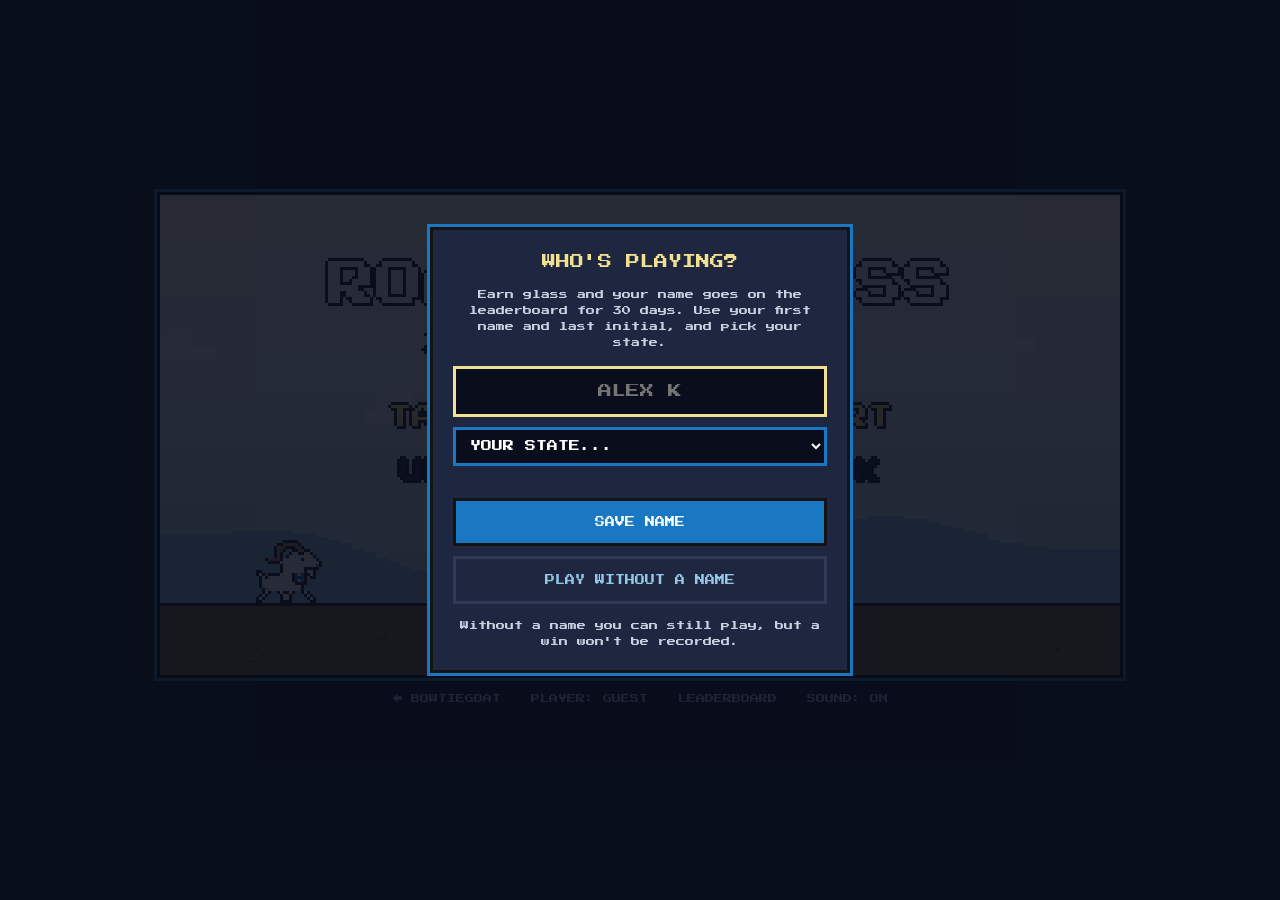
<file: glass/index.html>
<!DOCTYPE html>
<html lang="en">
<head>
  <meta charset="UTF-8" />
  <meta name="viewport" content="width=device-width, initial-scale=1.0, maximum-scale=1.0, user-scalable=no" />
  <meta name="robots" content="noindex" />
  <title>Road to Glass | BowtieGOAT</title>
  <link rel="icon" type="image/png" href="../images/logo.png" />
  <link rel="preconnect" href="https://fonts.googleapis.com" />
  <link rel="preconnect" href="https://fonts.gstatic.com" crossorigin />
  <link href="https://fonts.googleapis.com/css2?family=Press+Start+2P&display=swap" rel="stylesheet" />
  <style>
    html, body { margin: 0; height: 100%; background: #0a0e1c; color: #f8eeb8; overflow: hidden; }
    body {
      font-family: 'Press Start 2P', monospace;
      display: flex; flex-direction: column; align-items: center; justify-content: center; gap: 10px;
      -webkit-user-select: none; user-select: none; -webkit-touch-callout: none;
    }

    /* Thumb controls, shown only on touch screens */
    .pad { display: none; gap: 12px; box-sizing: border-box; padding: 0 4px; }
    body.touch .pad { display: flex; }
    .pad button {
      flex: 1; height: 76px; font: inherit; font-size: 13px; color: #ffffff; cursor: pointer;
      background: #1a78c2; border: 3px solid #141414; box-shadow: 0 5px 0 #124563;
      touch-action: none; -webkit-tap-highlight-color: transparent;
      -webkit-user-select: none; user-select: none; -webkit-touch-callout: none;
    }
    .pad #duckBtn { background: #833f54; box-shadow: 0 5px 0 #642f40; }
    .pad button.down { transform: translateY(4px); box-shadow: 0 1px 0 #124563; filter: brightness(1.15); }
    .pad #duckBtn.down { box-shadow: 0 1px 0 #642f40; }
    canvas {
      display: block; image-rendering: pixelated; image-rendering: crisp-edges;
      touch-action: none; border: 3px solid #000; box-shadow: 0 0 0 3px #1f72a3;
    }
    .bar { display: flex; gap: 18px; font-size: 9px; align-items: center; }
    .bar a, .bar button {
      color: #93c7e6; background: none; border: 0; font: inherit; cursor: pointer;
      text-decoration: none; padding: 6px;
    }
    .bar a:hover, .bar button:hover { color: #f8eeb8; }
    .bar { flex-wrap: wrap; justify-content: center; }

    .overlay {
      position: fixed; inset: 0; background: rgba(10, 14, 28, 0.88);
      display: none; align-items: center; justify-content: center; padding: 16px; z-index: 10;
    }
    .overlay.open { display: flex; }
    .box {
      background: #1f2740; border: 3px solid #141414; box-shadow: 0 0 0 3px #1a78c2;
      padding: 20px; width: 100%; max-width: 420px; text-align: center; line-height: 1.8;
      max-height: calc(100vh - 32px); overflow-y: auto; box-sizing: border-box;
    }
    .box h2 { font-size: 14px; color: #f0e090; margin: 0 0 12px; font-weight: normal; }
    .box p { font-size: 9px; color: #c7d1e0; margin: 0 0 14px; }
    .box input {
      font: inherit; font-size: 14px; width: 100%; box-sizing: border-box; padding: 10px;
      background: #0a0e1c; color: #ffffff; border: 3px solid #1a78c2; text-transform: uppercase;
      text-align: center; outline: none;
    }
    .box input:focus, .box select:focus { border-color: #f0e090; }
    .box select {
      font: inherit; font-size: 11px; width: 100%; box-sizing: border-box; padding: 10px; margin-top: 10px;
      background: #0a0e1c; color: #ffffff; border: 3px solid #1a78c2; outline: none; cursor: pointer;
    }
    .tabs { display: flex; gap: 8px; margin: 0 0 10px; }
    .tab {
      flex: 1; font: inherit; font-size: 9px; padding: 9px 4px; cursor: pointer;
      background: transparent; color: #93c7e6; border: 3px solid #2f3b56;
    }
    .tab[aria-selected="true"] { background: #1a78c2; color: #ffffff; border-color: #141414; }
    .err { color: #c86a7a !important; min-height: 1.8em; margin: 8px 0 !important; }
    .btns { display: flex; flex-direction: column; gap: 10px; margin-top: 6px; }
    .btn {
      font: inherit; font-size: 10px; padding: 12px; cursor: pointer; border: 3px solid #141414;
      background: #1a78c2; color: #ffffff;
    }
    .btn:hover { background: #2f8cc2; }
    .btn.ghost { background: transparent; color: #93c7e6; border-color: #2f3b56; }
    .board { width: 100%; border-collapse: collapse; font-size: 8px; margin: 6px 0 14px; }
    .board th { color: #93c7e6; font-weight: normal; padding: 6px 4px; border-bottom: 2px solid #2f3b56; }
    .board td { padding: 7px 4px; color: #ffffff; }
    .board tr:nth-child(odd) td { background: rgba(255, 255, 255, 0.03); }
    .board td:first-child { color: #f0e090; }
    .board .num { text-align: right; }
    .board .name { text-align: left; }
  </style>
</head>
<body>
  <canvas id="game" aria-label="Road to Glass, an 8-bit game"></canvas>
  <div class="pad" id="pad">
    <button type="button" id="duckBtn" aria-label="Duck (hold)">&#9660; DUCK</button>
    <button type="button" id="jumpBtn" aria-label="Jump">&#9650; JUMP</button>
  </div>
  <div class="bar">
    <a href="../">&larr; BOWTIEGOAT</a>
    <button id="player" type="button">PLAYER: GUEST</button>
    <button id="boardBtn" type="button">LEADERBOARD</button>
    <button id="mute" type="button">SOUND: ON</button>
  </div>

  <div class="overlay" id="nameOverlay" role="dialog" aria-modal="true" aria-labelledby="nameTitle">
    <form class="box" id="nameForm" autocomplete="off">
      <h2 id="nameTitle">WHO'S PLAYING?</h2>
      <p>Earn glass and your name goes on the leaderboard for 30 days. Use your first name and last initial, and pick your state.</p>
      <input id="nameInput" maxlength="12" placeholder="ALEX K" aria-label="Your name" />
      <select id="stateInput" aria-label="Your state"><option value="">YOUR STATE...</option></select>
      <p class="err" id="nameErr"></p>
      <div class="btns">
        <button class="btn" type="submit">SAVE NAME</button>
        <button class="btn ghost" type="button" id="skipName">PLAY WITHOUT A NAME</button>
      </div>
      <p style="margin:14px 0 0">Without a name you can still play, but a win won't be recorded.</p>
    </form>
  </div>

  <div class="overlay" id="boardOverlay" role="dialog" aria-modal="true" aria-labelledby="boardTitle">
    <div class="box">
      <h2 id="boardTitle">HALL OF GLASS</h2>
      <div class="tabs" role="tablist">
        <button class="tab" type="button" role="tab" id="tabPlayers" aria-selected="true">PLAYERS</button>
        <button class="tab" type="button" role="tab" id="tabStates" aria-selected="false">STATES</button>
      </div>
      <p id="boardNote"></p>
      <div id="boardBody"></div>
      <div class="btns"><button class="btn" type="button" id="closeBoard">CLOSE</button></div>
    </div>
  </div>

<script>
(() => {
  // ---------- Setup ----------
  const W = 320, H = 160, GROUND = 136, GX = 30;
  const G = 0.3, JUMP = -5;
  const cv = document.getElementById('game');
  const ctx = cv.getContext('2d');
  cv.width = W; cv.height = H;


  // Paste the Google Apps Script web app URL here to turn on the shared leaderboard.
  // While it's empty, the leaderboard is a local test copy that only this browser sees.
  const LEADERBOARD_URL = 'https://script.google.com/macros/s/AKfycbyIQC6gS29MH9bdSCi3untBY0huXfNtJlDaXgKm07L5VfRksVNCwZ6O8JQkAyddSEcosw/exec';
  const BOARD_DAYS = 30;

  // Pass-rate targets: Districts ~70% of players, States ~1 in 7 of those (10% overall),
  // ICDC ~6% of those (0.6% overall). A crash anywhere sends you back to Districts.
  // Gaps between obstacles are in frames (60 per second), so they stay fair as speed rises.
  const LEVELS = [
    { name: 'DISTRICTS', target: 10, speed: [2.6, 3.2], gapF: [70, 110], types: ['bale', 'bale', 'bale', 'bowMid'],
      sky: ['#fdfaf0', '#c7e2f2'], ground: '#7d5c33', line: '#5f4526', hills: '#93c7e6',
      tagline: "70% ADVANCE. DON'T BE THE 30%.", next: 'STATES' },
    { name: 'STATES', target: 18, speed: [3.4, 4.2], gapF: [50, 90], types: ['bale', 'bale', 'stack', 'fence', 'bowLow', 'bowMid', 'bowStack'],
      sky: ['#f8c88a', '#c06682'], ground: '#642f40', line: '#3f1d29', hills: '#833f54',
      tagline: 'ONLY 1 IN 7 MAKES IT THROUGH.', next: 'ICDC' },
    { name: 'ICDC', target: 25, speed: [4.4, 5.4], gapF: [42, 76], types: ['bale', 'stack', 'fence', 'double', 'bowLow', 'bowMid', 'bowStack', 'bowStack', 'bowHigh'],
      sky: ['#0a0e1c', '#2f3b56'], ground: '#1f2740', line: '#5a6a8c', hills: '#141a2e',
      tagline: '0.6% GET GLASS. GOOD LUCK.', next: null },
  ];

  // ---------- Storage (per-browser convenience only) ----------
  const store = {
    get(k, d) { try { const v = localStorage.getItem('rtg_' + k); return v === null ? d : JSON.parse(v); } catch (e) { return d; } },
    set(k, v) { try { localStorage.setItem('rtg_' + k, JSON.stringify(v)); } catch (e) {} },
  };
  let runs = store.get('runs', 0);
  let glassCount = store.get('glass', 0);
  let muted = store.get('muted', false);
  let playerName = store.get('name', '');
  let playerState = store.get('state', '');
  let runsSinceGlass = store.get('runsSinceGlass', 0);
  let runStartT = 0, winRuns = 0, saveStatus = [];

  // ---------- Sprites ----------
  const GOAT_TOP = [
    '...........KKKKK........',
    '.........KKHHHHHK.......',
    '........KHHhKKKHHK......',
    '........KHhK..KKHHKK....',
    '........KHK..KWWKKWWK...',
    '........KHK.KWWWWWWWWK..',
    '.....KPPPPKWWWWWWEWWWWK.',
    '......KKKKWWWWWWWWWWWWWK',
    '..........KWWWWWWWWWWWPK',
    '..........KWWWWWWWKKKKK.',
    '..KK......KWWWWWWWKWWK..',
    '..KWK.KKKKWWWWKBWBKKWK..',
    '...KWKWWWWWWWWKBbBK.KK..',
    '...KWWWWWWWWWWKBWBK.....',
    '...KWWWWWWWWWWWKKKK.....',
    '...KGWWWWWWWWWWWWK......',
    '....KGGWWWWWWWWWGK......',
  ];
  const LEGS_A = [
    '....KWK.KWK..KWK.KWK....',
    '....KWK.KWK..KWK.KWK....',
    '....KWK.KWK..KWK.KWK....',
    '....KKK.KKK..KKK.KKK....',
  ];
  const LEGS_B = [
    '....KWK..KWKKWK..KWK....',
    '...KWK....KWWK....KWK...',
    '..KWK.....KWWK.....KWK..',
    '..KK......KKKK......KK..',
  ];
  // Crouched goat: head down and forward, bowtie still showing.
  const DUCK_TOP = [
    '..............KKKK........',
    '.............KHHHHK.......',
    '............KHhKKHHKK.....',
    '....KK.....KHK.KWWWWWK....',
    '...KWWK..KPPKKWWWWEWWWK...',
    '...KWWWKKKKKWWWWWWWWWWWWK.',
    '...KWWWWWWWWWWWWWWWWWWWPK.',
    '...KWWWWWWWWWKBWBKWWKKKK..',
    '...KGWWWWWWWWKBbBKWWK.....',
    '....KGGWWWWWWKBWBKKK......',
    '....KKWKKWKKWKKKKK........',
  ];
  const DUCK_LEGS_A = ['....KWK.KWK.KWK.KWK.......', '....KKK.KKK.KKK.KKK.......'];
  const DUCK_LEGS_B = ['...KWK...KWKKWK...KWK.....', '...KK....KKKKK.....KK.....'];
  const LEGS_JUMP = [
    '....KWWK.....KWWK.......',
    '.....KKK......KKK.......',
    '........................',
    '........................',
  ];
  const BALE = [
    'KKKKKKKKKKKKKK',
    'KYYyYYYYyYYYYK',
    'KYyYYYyYYYyYYK',
    'KKKKKKKKKKKKKK',
    'KYYYyYYYYyYYYK',
    'KyYYYYyYYYYyYK',
    'KYYyYYYYyYYYYK',
    'KKKKKKKKKKKKKK',
    'KYYYYyYYYYyYYK',
    'KYyYYYYyYYYYyK',
    'KYYYyYYYYYyYYK',
    'KKKKKKKKKKKKKK',
  ];
  const FENCE = [
    '.KKK..........KKK.........',
    'KDdDK........KDdDK........',
    'KDdDKKKKKKKKKKDdDKKKKKKKKK',
    'KDdDdddddddddKDdDdddddddddK',
    'KDdDKKKKKKKKKKDdDKKKKKKKKK',
    'KDdDK........KDdDK........',
    'KDdDK........KDdDK........',
    'KDdDKKKKKKKKKKDdDKKKKKKKKK',
    'KDdDdddddddddKDdDdddddddddK',
    'KDdDKKKKKKKKKKDdDKKKKKKKKK',
    'KDdDK........KDdDK........',
    'KDdDK........KDdDK........',
    'KDdDK........KDdDK........',
    'KKKKK........KKKKK........',
  ];
  const BOW_UP = [
    'KK..........KK',
    'KRKK......KKRK',
    'KRRRKK..KKRRRK',
    'KRRRRRKKRRRRRK',
    'KRRRRKrrKRRRRK',
    'KRRRRKrrKRRRRK',
    '.KKKKKKKKKKKK.',
  ];
  const BOW_DOWN = [
    '..............',
    '.KKKKKKKKKKKK.',
    'KRRRRKrrKRRRRK',
    'KRRRRKrrKRRRRK',
    'KRRRRRKKRRRRRK',
    'KRRRKK..KKRRRK',
    'KKKK......KKKK',
  ];
  const PAL = {
    K: '#141414', W: '#ffffff', G: '#d6d6d6', H: '#b5896a', h: '#8a6448', P: '#c86a7a',
    B: '#1a78c2', b: '#0f4f86', E: '#141414',
    Y: '#f0d27a', y: '#c9a24e', D: '#9c7440', d: '#cda366',
    R: '#c06682', r: '#833f54',
    C: '#cdeffa', c: '#86cde3', w: '#ffffff',
  };

  function mkSprite(rows, pal = PAL) {
    const w = Math.max(...rows.map(r => r.length)), h = rows.length;
    const c = document.createElement('canvas'); c.width = w; c.height = h;
    const g = c.getContext('2d');
    rows.forEach((r, y) => [...r].forEach((ch, x) => {
      if (pal[ch]) { g.fillStyle = pal[ch]; g.fillRect(x, y, 1, 1); }
    }));
    return c;
  }
  const goatA = mkSprite([...GOAT_TOP, ...LEGS_A]);
  const goatB = mkSprite([...GOAT_TOP, ...LEGS_B]);
  const goatJump = mkSprite([...GOAT_TOP, ...LEGS_JUMP]);
  const duckA = mkSprite([...DUCK_TOP, ...DUCK_LEGS_A]);
  const duckB = mkSprite([...DUCK_TOP, ...DUCK_LEGS_B]);
  const DUCK_H = DUCK_TOP.length + 2;
  const GOAT_H = GOAT_TOP.length + 4;
  const bale = mkSprite(BALE);
  const fence = mkSprite(FENCE);
  const bowUp = mkSprite(BOW_UP);
  const bowDown = mkSprite(BOW_DOWN);

  const drawBow = (x, y, phase = 0) => ctx.drawImage(Math.floor((t + phase) / 10) % 2 ? bowUp : bowDown, x, y);

  // Obstacle shapes. y is the top edge; hit boxes are a little smaller than the art.
  const OBSTACLES = {
    bale:    { w: 14, h: 12, draw: (x, y) => ctx.drawImage(bale, x, y) },
    stack:   { w: 14, h: 23, draw: (x, y) => { ctx.drawImage(bale, x, y); ctx.drawImage(bale, x, y + 11); } },
    double:  { w: 27, h: 12, draw: (x, y) => { ctx.drawImage(bale, x, y); ctx.drawImage(bale, x + 13, y); } },
    fence:   { w: 27, h: 14, draw: (x, y) => ctx.drawImage(fence, x, y) },
    // bowLow: jump only. bowMid: duck under or jump. bowStack: duck only. bowHigh: run under (jumping into it is the trap).
    bowLow:   { w: 14, h: 7, fly: GROUND - 12, draw: (x, y) => drawBow(x, y) },
    bowMid:   { w: 14, h: 7, fly: GROUND - 21, draw: (x, y) => drawBow(x, y) },
    bowStack: { w: 14, h: 26, fly: GROUND - 40, draw: (x, y) => { drawBow(x, y); drawBow(x, y + 9, 5); drawBow(x, y + 18, 10); } },
    bowHigh:  { w: 14, h: 7, fly: GROUND - 36, draw: (x, y) => drawBow(x, y) },
  };

  // ---------- Background scenery ----------
  const rand = (a, b) => a + Math.random() * (b - a);
  const clouds = Array.from({ length: 7 }, (_, i) => ({ x: i * 55 + rand(0, 30), y: rand(10, 70) | 0 }));
  const stars = Array.from({ length: 60 }, () => ({ x: rand(0, W) | 0, y: rand(0, 100) | 0, p: rand(0, 6.28) }));
  const pebbles = Array.from({ length: 40 }, () => ({ x: rand(0, 640) | 0, y: rand(3, 20) | 0, w: rand(1, 4) | 0 }));
  const buildings = [];
  for (let x = 0; x < 640;) {
    const w = (rand(16, 34) | 0), h = (rand(24, 80) | 0);
    const lit = [];
    for (let wy = 6; wy < h - 4; wy += 7) for (let wx = 3; wx < w - 3; wx += 5) if (Math.random() < 0.35) lit.push([wx, wy]);
    buildings.push({ x, w, h, lit });
    x += w + (rand(0, 4) | 0);
  }

  // ---------- Audio ----------
  let ac = null;
  function audioInit() {
    if (!ac) { try { ac = new (window.AudioContext || window.webkitAudioContext)(); } catch (e) {} }
    if (ac && ac.state === 'suspended') ac.resume();
  }
  function tone(f1, f2, dur, type = 'square', vol = 0.06, delay = 0) {
    if (!ac || muted) return;
    const o = ac.createOscillator(), g = ac.createGain(), t0 = ac.currentTime + delay;
    o.type = type;
    o.frequency.setValueAtTime(f1, t0);
    o.frequency.exponentialRampToValueAtTime(f2, t0 + dur);
    g.gain.setValueAtTime(vol, t0);
    g.gain.exponentialRampToValueAtTime(0.001, t0 + dur);
    o.connect(g).connect(ac.destination);
    o.start(t0); o.stop(t0 + dur + 0.02);
  }
  const sfx = {
    jump: () => tone(260, 620, 0.1, 'square', 0.04),
    point: () => tone(990, 990, 0.04, 'square', 0.03),
    hit: () => tone(420, 50, 0.35, 'sawtooth', 0.1),
    level: () => [523, 659, 784, 1047].forEach((f, i) => tone(f, f, 0.12, 'square', 0.06, i * 0.1)),
    win: () => [523, 659, 784, 1047, 784, 1047, 1319, 1568].forEach((f, i) => tone(f, f, 0.16, 'square', 0.06, i * 0.12)),
  };

  // ---------- Game state ----------
  let state = 'title', lvl = 0, obs = [], passed = 0, spawned = 0, nextSpawn = 0;
  let goat = { y: GROUND - GOAT_H, v: 0 }, jumpBuffer = 0, duckHeld = false;
  let t = 0, stateT = 0, scrollX = 0, speed = 0, flash = 0, shake = 0, paused = false;
  let confetti = [];

  const L = () => LEVELS[lvl];
  const onGround = () => goat.y >= GROUND - GOAT_H;
  const ducking = () => duckHeld && onGround() && (state === 'play' || state === 'cleared');
  function setState(s) { state = s; stateT = 0; }

  function resetLevel() {
    obs = []; passed = 0; spawned = 0; nextSpawn = 50;
    goat.y = GROUND - GOAT_H; goat.v = 0; jumpBuffer = 0;
    speed = L().speed[0];
  }
  function startRun() {
    runs++; store.set('runs', runs);
    runsSinceGlass++; store.set('runsSinceGlass', runsSinceGlass);
    runStartT = t;
    lvl = 0; resetLevel(); setState('ready');
  }

  function jump() {
    if (onGround()) { goat.v = JUMP; sfx.jump(); jumpBuffer = 0; }
    else jumpBuffer = 8; // pressed just before landing: jump as soon as we touch down
  }

  function spawnObstacle() {
    const lv = L();
    // Never open a level with a fake-out bowtie; ease players in with a plain bale.
    const type = spawned === 0 ? 'bale' : lv.types[(Math.random() * lv.types.length) | 0];
    const o = OBSTACLES[type];
    obs.push({ type, x: W + 4, y: o.fly !== undefined ? o.fly : GROUND - o.h, scored: false });
    spawned++;
    nextSpawn = rand(lv.gapF[0], lv.gapF[1]) | 0;
  }

  function hitTest() {
    const duck = ducking();
    const x0 = GX + 6, x1 = GX + (duck ? 23 : 19), y0 = duck ? GROUND - 11 : goat.y + 5, y1 = goat.y + GOAT_H - 1;
    for (const o of obs) {
      const s = OBSTACLES[o.type];
      if (x1 > o.x + 2 && x0 < o.x + s.w - 2 && y1 > o.y + 2 && y0 < o.y + s.h - 1) return true;
    }
    return false;
  }

  function die() {
    sfx.hit(); flash = 10; shake = 10;
    setState('dying');
  }

  function levelCleared() {
    if (lvl === LEVELS.length - 1) {
      glassCount++; store.set('glass', glassCount);
      winRuns = Math.max(1, runsSinceGlass);
      runsSinceGlass = 0; store.set('runsSinceGlass', 0);
      recordWin(Math.round((t - runStartT) / 60));
      sfx.win(); flash = 14; obs = [];
      const colors = ['#f0e090', '#1a78c2', '#5aa8d6', '#c06682', '#ffffff', '#cda366', '#cdeffa'];
      confetti = Array.from({ length: 180 }, (_, i) => {
        const c = colors[(Math.random() * colors.length) | 0];
        return {
          x: rand(0, W), y: i < 60 ? rand(-10, H * 0.6) : rand(-H * 1.3, -4), v: rand(0.6, 1.4),
          sway: rand(0.4, 1.2), ph: rand(0, 6.28), spin: rand(0.08, 0.2),
          c, back: mix(c, '#0a0e1c', 0.4), front: Math.random() < 0.3,
        };
      });
      setState('win');
    } else {
      sfx.level(); setState('cleared');
    }
  }

  // ---------- Update ----------
  function physics() {
    goat.v += G;
    if (duckHeld && !onGround()) goat.v += 0.5; // holding duck in the air drops you faster
    goat.y += goat.v;
    if (goat.y >= GROUND - GOAT_H) {
      goat.y = GROUND - GOAT_H; goat.v = 0;
      if (jumpBuffer > 0) jump();
    }
    if (jumpBuffer > 0) jumpBuffer--;
  }

  function step() {
    t++; stateT++;
    if (flash > 0) flash--;
    if (shake > 0) shake--;
    const lv = L();

    if (state === 'title') { scrollX += 2; return; }
    if (state === 'ready') return;
    if (state === 'win') {
      confetti.forEach(c => { c.y += c.v; c.x += Math.sin(t * 0.05 + c.ph) * c.sway * 0.5; if (c.y > H) { c.y = -6; c.x = rand(0, W); } });
      return;
    }
    if (state === 'dying') { if (stateT > 30) setState('over'); return; }
    if (state === 'over') return;

    scrollX += speed;
    physics();
    obs.forEach(o => o.x -= speed);
    obs = obs.filter(o => o.x > -40);
    if (state === 'cleared') return;

    // play
    speed = lv.speed[0] + (lv.speed[1] - lv.speed[0]) * (passed / lv.target);
    if (spawned < lv.target && --nextSpawn <= 0) spawnObstacle();
    for (const o of obs) {
      if (!o.scored && o.x + OBSTACLES[o.type].w < GX + 6) { o.scored = true; passed++; sfx.point(); }
    }
    if (hitTest()) { die(); return; }
    if (passed >= lv.target) levelCleared();
  }

  // ---------- Drawing ----------
  function mix(a, b, k) {
    const pa = parseInt(a.slice(1), 16), pb = parseInt(b.slice(1), 16);
    const ch = s => Math.round(((pa >> s) & 255) * (1 - k) + ((pb >> s) & 255) * k);
    return `rgb(${ch(16)},${ch(8)},${ch(0)})`;
  }
  function txt(s, x, y, size = 8, color = '#ffffff', align = 'center') {
    ctx.font = `${size}px "Press Start 2P"`;
    ctx.textAlign = align; ctx.textBaseline = 'top';
    ctx.fillStyle = '#141414';
    for (const [dx, dy] of [[-1, 0], [1, 0], [0, -1], [0, 1], [1, 1]]) ctx.fillText(s, x + dx, y + dy);
    ctx.fillStyle = color; ctx.fillText(s, x, y);
  }
  function panel(x, y, w, h) {
    ctx.fillStyle = '#141414'; ctx.fillRect(x - 2, y - 2, w + 4, h + 4);
    ctx.fillStyle = '#1f2740'; ctx.fillRect(x, y, w, h);
    ctx.fillStyle = '#1a78c2'; ctx.fillRect(x, y, w, 2); ctx.fillRect(x, y + h - 2, w, 2);
  }
  const blink = () => Math.floor(t / 30) % 2 === 0;
  const wrap = (v, m) => ((v % m) + m) % m;

  function drawBackground(lv, themed) {
    const bands = 8, bh = Math.ceil(GROUND / bands);
    for (let i = 0; i < bands; i++) {
      ctx.fillStyle = mix(lv.sky[0], lv.sky[1], i / (bands - 1));
      ctx.fillRect(0, i * bh, W, bh);
    }
    if (themed === 2) {
      for (const s of stars) {
        if (Math.sin(t / 20 + s.p) > -0.3) { ctx.fillStyle = '#f8eeb8'; ctx.fillRect(s.x, s.y, 1, 1); }
      }
      const off = wrap(scrollX * 0.3, 640);
      for (const b of buildings) {
        for (const shift of [0, 640]) {
          const bx = Math.round(b.x - off + shift);
          if (bx > W || bx + b.w < 0) continue;
          ctx.fillStyle = '#141a2e'; ctx.fillRect(bx, GROUND - b.h, b.w, b.h);
          ctx.fillStyle = '#f0e090';
          for (const [wx, wy] of b.lit) ctx.fillRect(bx + wx, GROUND - b.h + wy, 2, 3);
        }
      }
      return;
    }
    if (themed === 1) {
      ctx.fillStyle = '#f0e090';
      for (let r = 0; r < 20; r += 2) {
        const w = Math.round(Math.sqrt(20 * 20 - r * r)) * 2;
        ctx.fillRect(230 - w / 2, 100 - r, w, 2);
      }
    }
    ctx.fillStyle = themed === 1 ? '#f6d7c3' : '#ffffff';
    for (const c of clouds) {
      const x = Math.round(wrap(c.x - scrollX * 0.15, W + 60) - 40);
      ctx.fillRect(x + 4, c.y, 12, 4);
      ctx.fillRect(x, c.y + 4, 24, 4);
      ctx.fillRect(x + 8, c.y - 3, 8, 3);
    }
    ctx.fillStyle = lv.hills;
    for (let x = 0; x < W; x += 4) {
      const wx = x + scrollX * 0.4;
      const h = Math.round(18 + Math.sin(wx / 40) * 8 + Math.sin(wx / 15) * 3);
      ctx.fillRect(x, GROUND - h, 4, h);
    }
  }

  function drawGround(lv, showHud) {
    ctx.fillStyle = lv.ground; ctx.fillRect(0, GROUND, W, H - GROUND);
    ctx.fillStyle = '#141414'; ctx.fillRect(0, GROUND, W, 1);
    ctx.fillStyle = lv.line;
    const off = wrap(scrollX, 640);
    for (const p of pebbles) {
      const x = Math.round(wrap(p.x - off, 640));
      if (x < W) ctx.fillRect(x, GROUND + p.y, p.w, 1);
    }
    if (showHud) {
      txt(lv.name, 6, GROUND + 9, 8, '#f8eeb8', 'left');
      const bw = 90, bx = W - bw - 8, by = GROUND + 11;
      ctx.fillStyle = '#141414'; ctx.fillRect(bx - 1, by - 1, bw + 2, 6);
      ctx.fillStyle = '#2f3b56'; ctx.fillRect(bx, by, bw, 4);
      ctx.fillStyle = '#f0e090'; ctx.fillRect(bx, by, Math.round(bw * Math.min(1, passed / lv.target)), 4);
    }
  }

  function drawGoat() {
    if (ducking()) {
      ctx.drawImage(Math.floor(scrollX / 12) % 2 ? duckA : duckB, GX, GROUND - DUCK_H);
      return;
    }
    let spr = goatA;
    if (!onGround()) spr = goatJump;
    else if (state === 'play' || state === 'cleared' || state === 'title') spr = Math.floor(scrollX / 12) % 2 ? goatA : goatB;
    ctx.drawImage(spr, GX, Math.round(goat.y));
  }

  // Confetti pieces flip as they fall: width shrinks to an edge and the back side shows darker.
  function drawConfetti(front) {
    for (const c of confetti) {
      if (c.front !== front) continue;
      const flip = Math.cos(t * c.spin + c.ph);
      const w = Math.max(1, Math.round(Math.abs(flip) * 5));
      ctx.fillStyle = flip < 0 ? c.back : c.c;
      ctx.fillRect(Math.round(c.x - w / 2), Math.round(c.y), w, 4);
    }
  }

  // Etched text on the glass: a soft blue shadow instead of the usual black outline.
  function etch(str, x, y, size, color) {
    ctx.font = `${size}px "Press Start 2P"`;
    ctx.textAlign = 'center'; ctx.textBaseline = 'top';
    ctx.fillStyle = 'rgba(31,79,106,0.7)'; ctx.fillText(str, x + 1, y + 1);
    ctx.fillStyle = color; ctx.fillText(str, x, y);
  }

  // The winner's award: a tall glass plaque on a wooden base, rising into view.
  function drawPlaque() {
    const rise = Math.max(0, 70 - stateT * 3);
    const gx = 108, gy = 4 + rise, gw = 104, gh = 114;
    const bx = 98, by = gy + gh, bw = 124, bh = 20;
    const cx = gx + gw / 2;

    // Wooden base
    ctx.fillStyle = '#141414'; ctx.fillRect(bx - 1, by - 1, bw + 2, bh + 2);
    ctx.fillStyle = '#7d5c33'; ctx.fillRect(bx, by, bw, bh);
    ctx.fillStyle = '#9c7440'; ctx.fillRect(bx, by, bw, 3);
    ctx.fillStyle = '#5f4526'; ctx.fillRect(bx, by + bh - 3, bw, 3);
    ctx.fillStyle = '#6b4c2a';
    [[6, 6, 22], [40, 8, 30], [86, 6, 18], [14, 12, 16], [70, 13, 26], [104, 10, 12]].forEach(([x, y, w]) => ctx.fillRect(bx + x, by + y, w, 1));
    ctx.fillStyle = '#141414'; ctx.fillRect(cx - 21, by + 6, 42, 9);
    ctx.fillStyle = '#f0e090'; ctx.fillRect(cx - 20, by + 7, 40, 7);
    ctx.fillStyle = '#c9a24e'; ctx.fillRect(cx - 16, by + 9, 32, 1); ctx.fillRect(cx - 12, by + 11, 24, 1);

    // Glass slab
    ctx.fillStyle = '#1f4f6a'; ctx.fillRect(gx - 1, gy - 1, gw + 2, gh + 1);
    ctx.fillStyle = 'rgba(205,239,250,0.30)'; ctx.fillRect(gx, gy, gw, gh);
    ctx.fillStyle = 'rgba(255,255,255,0.85)'; ctx.fillRect(gx, gy, gw, 1); ctx.fillRect(gx, gy, 1, gh);
    ctx.fillStyle = '#86cde3'; ctx.fillRect(gx + gw - 2, gy, 2, gh); ctx.fillRect(gx, gy + gh - 2, gw, 2);
    ctx.save();
    ctx.beginPath(); ctx.rect(gx, gy, gw, gh); ctx.clip();
    ctx.fillStyle = 'rgba(255,255,255,0.12)';
    for (let k = 0; k < 70; k++) ctx.fillRect(gx + 6 + k, gy + 90 - k, 4, 1);
    const sweep = (t * 2) % 320 - 80; // glint that slides across the glass now and then
    ctx.fillStyle = 'rgba(255,255,255,0.35)';
    for (let k = 0; k < 130; k++) ctx.fillRect(gx + sweep + k * 0.6, gy + gh - k, 3, 1);
    ctx.restore();

    // Engraving
    ctx.globalAlpha = 0.9;
    ctx.drawImage(goatA, Math.round(cx - goatA.width / 2), gy + 10);
    ctx.globalAlpha = 1;
    ctx.fillStyle = 'rgba(255,255,255,0.6)'; ctx.fillRect(cx - 30, gy + 38, 60, 1);
    etch(playerName || 'YOU', cx, gy + 48, 8, '#ffffff');
    etch(playerName ? 'IS THE NEXT' : 'ARE THE NEXT', cx, gy + 66, 8, '#e4f6fc');
    etch('DECA GOAT.', cx, gy + 78, 8, '#e4f6fc');
    ctx.fillStyle = 'rgba(255,255,255,0.6)'; ctx.fillRect(cx - 30, gy + 94, 60, 1);
    const when = new Date().toLocaleDateString('en-US', { month: 'short', year: 'numeric' }).toUpperCase();
    etch(when, cx, gy + 100, 8, '#cdeffa');

    // Sparkles at the corners
    [[gx - 4, gy + 6], [gx + gw + 3, gy + 30], [gx + 8, gy + gh - 10], [gx + gw - 6, gy - 3]].forEach(([sx, sy], i) => {
      if (Math.sin(t / 8 + i * 2) > 0.3) {
        ctx.fillStyle = '#ffffff';
        ctx.fillRect(sx - 2, sy, 5, 1); ctx.fillRect(sx, sy - 2, 1, 5);
      }
    });
  }

  function draw() {
    ctx.save();
    if (shake > 0) ctx.translate(((Math.random() * 4) | 0) - 2, ((Math.random() * 4) | 0) - 2);
    const title = state === 'title';
    const lv = title ? LEVELS[0] : L();
    drawBackground(lv, title ? 0 : lvl);
    for (const o of obs) OBSTACLES[o.type].draw(Math.round(o.x), o.y);
    drawGround(lv, !title && state !== 'win');
    if (state !== 'win') drawGoat();

    if (title) {
      txt('ROAD TO GLASS', W / 2, 22, 16, '#ffffff');
      txt('3 LEVELS. ONE RUN.', W / 2, 46, 8, '#1f2740');
      if (blink()) txt(TOUCH ? 'TAP JUMP TO START' : 'TAP OR SPACE TO START', W / 2, 70, 8, '#f0e090');
      txt(CONTROLS, W / 2, 88, 8, '#1f2740');
      if (glassCount > 0) txt(`GLASS EARNED: ${glassCount}`, W / 2, GROUND + 9, 8, '#cdeffa');
    }

    if (state === 'play' || state === 'dying' || state === 'cleared') {
      txt(`${passed}/${lv.target}`, W - 8, 8, 8, '#ffffff', 'right');
    }

    if (state === 'ready') {
      panel(24, 10, W - 48, 76);
      txt(`LEVEL ${lvl + 1}`, W / 2, 18, 8, '#93c7e6');
      txt(lv.name, W / 2, 32, 16, '#f0e090');
      txt(lv.tagline, W / 2, 56, 8, '#ffffff');
      txt(`CLEAR ${lv.target} OBSTACLES`, W / 2, 70, 8, '#93c7e6');
      if (blink()) txt('TAP TO RUN', W / 2 + 20, 98, 8, '#ffffff');
      txt(CONTROLS, W / 2 + 20, 114, 8, lvl === 2 ? '#c7d1e0' : '#1f2740');
    }

    if (state === 'cleared') {
      panel(60, 14, W - 120, 62);
      txt(`${lv.name} CLEARED`, W / 2, 24, 8, '#93c7e6');
      txt('YOU ADVANCE TO', W / 2, 38, 8, '#ffffff');
      txt(`${lv.next}!`, W / 2, 52, 16, '#f0e090');
      if (stateT > 50 && blink()) txt('TAP TO CONTINUE', W / 2 + 20, 96, 8, '#ffffff');
    }

    if (state === 'over') {
      panel(60, 10, W - 120, 92);
      txt('ELIMINATED', W / 2, 20, 16, '#c86a7a');
      txt(`AT ${lv.name}`, W / 2, 42, 8, '#ffffff');
      txt(`OBSTACLE ${passed}/${lv.target}`, W / 2, 56, 8, '#93c7e6');
      txt(`RUN #${runs}`, W / 2, 70, 8, '#7889a8');
      if (stateT > 30 && blink()) txt('TAP TO RETRY', W / 2, 86, 8, '#f0e090');
    }

    if (state === 'win') {
      ctx.fillStyle = 'rgba(10,14,28,0.6)'; ctx.fillRect(0, 0, W, H);
      drawConfetti(false);
      drawPlaque();
      drawConfetti(true);
      txt('YOU GOT', 53, 30, 8, '#ffffff');
      txt('GLASS!', 53, 44, 16, '#cdeffa');
      txt('TOP 0.6%', 53, 72, 8, '#f0e090');
      txt(winRuns === 1 ? 'IN 1 RUN' : `IN ${winRuns} RUNS`, 53, 86, 8, '#93c7e6');
      saveStatus.forEach((line, i) => txt(line, 267, 40 + i * 12, 8, '#ffffff'));
      if (stateT > 120 && blink()) { txt('TAP TO', 267, 96, 8, '#f0e090'); txt('PLAY AGAIN', 267, 108, 8, '#f0e090'); }
    }

    if (paused) {
      ctx.fillStyle = 'rgba(10,14,28,0.6)'; ctx.fillRect(0, 0, W, H);
      txt('PAUSED', W / 2, 56, 16, '#ffffff');
      txt('TAP TO RESUME', W / 2, 82, 8, '#f0e090');
    }

    if (flash > 0) { ctx.fillStyle = `rgba(255,255,255,${flash / 14})`; ctx.fillRect(-4, -4, W + 8, H + 8); }
    ctx.restore();
  }

  // ---------- Input ----------
  function press() {
    audioInit();
    if (paused) { paused = false; return; }
    switch (state) {
      case 'title': startRun(); break;
      case 'ready': setState('play'); jump(); break;
      case 'play': jump(); break;
      case 'cleared': if (stateT > 50) { lvl++; resetLevel(); setState('ready'); } break;
      case 'over': if (stateT > 30) startRun(); break;
      case 'win': if (stateT > 120) setState('title'); break;
    }
  }
  const TOUCH = window.matchMedia('(pointer: coarse)').matches || navigator.maxTouchPoints > 0;
  const CONTROLS = TOUCH ? 'USE THE BUTTONS BELOW' : 'UP: JUMP  DOWN: DUCK';
  document.body.classList.toggle('touch', TOUCH);
  cv.addEventListener('pointerdown', e => { e.preventDefault(); press(); });

  // On-screen buttons. Blocking touchstart stops phones from turning a long press into
  // text selection or a menu, which would otherwise cancel a held duck.
  const pad = document.getElementById('pad');
  const jumpBtn = document.getElementById('jumpBtn');
  const duckBtn = document.getElementById('duckBtn');
  pad.addEventListener('touchstart', e => e.preventDefault(), { passive: false });
  pad.addEventListener('contextmenu', e => e.preventDefault());
  cv.addEventListener('contextmenu', e => e.preventDefault());
  jumpBtn.addEventListener('pointerdown', e => {
    e.preventDefault();
    jumpBtn.classList.add('down');
    press();
  });
  ['pointerup', 'pointercancel', 'pointerleave'].forEach(ev => jumpBtn.addEventListener(ev, () => jumpBtn.classList.remove('down')));
  duckBtn.addEventListener('pointerdown', e => {
    e.preventDefault();
    audioInit();
    try { duckBtn.setPointerCapture(e.pointerId); } catch (err) {} // keep the duck held if the thumb slides off the button
    duckBtn.classList.add('down');
    duckHeld = true;
  });
  const releaseDuck = () => { duckBtn.classList.remove('down'); duckHeld = false; };
  ['pointerup', 'pointercancel', 'lostpointercapture'].forEach(ev => duckBtn.addEventListener(ev, releaseDuck));
  window.addEventListener('keydown', e => {
    if (overlayOpen()) {
      if (e.code === 'Escape') { if (nameOverlay.classList.contains('open')) skipName(); else closeBoard(); }
      return;
    }
    if (['Space', 'ArrowUp', 'KeyW', 'Enter'].includes(e.code)) {
      e.preventDefault();
      if (!e.repeat) press();
    } else if (e.code === 'ArrowDown' || e.code === 'KeyS') {
      e.preventDefault(); duckHeld = true;
    } else if (e.code === 'KeyM') {
      toggleMute();
    }
  });
  window.addEventListener('keyup', e => { if (e.code === 'ArrowDown' || e.code === 'KeyS') duckHeld = false; });
  window.addEventListener('blur', () => { duckHeld = false; });
  document.addEventListener('visibilitychange', () => {
    if (document.hidden && state === 'play') paused = true;
    lastTs = 0;
  });

  const muteBtn = document.getElementById('mute');
  function toggleMute() {
    muted = !muted; store.set('muted', muted);
    muteBtn.textContent = muted ? 'SOUND: OFF' : 'SOUND: ON';
  }
  muteBtn.textContent = muted ? 'SOUND: OFF' : 'SOUND: ON';
  muteBtn.addEventListener('click', toggleMute);

  // ---------- Player name ----------
  const nameOverlay = document.getElementById('nameOverlay');
  const boardOverlay = document.getElementById('boardOverlay');
  const nameInput = document.getElementById('nameInput');
  const nameErr = document.getElementById('nameErr');
  const playerBtn = document.getElementById('player');
  const overlayOpen = () => nameOverlay.classList.contains('open') || boardOverlay.classList.contains('open');

  // US states plus DECA's other chartered regions. The code is what gets saved to the sheet.
  const STATES = [
    ['AL', 'Alabama'], ['AK', 'Alaska'], ['AZ', 'Arizona'], ['AR', 'Arkansas'], ['CA', 'California'], ['CO', 'Colorado'],
    ['CT', 'Connecticut'], ['DE', 'Delaware'], ['DC', 'District of Columbia'], ['FL', 'Florida'], ['GA', 'Georgia'],
    ['HI', 'Hawaii'], ['ID', 'Idaho'], ['IL', 'Illinois'], ['IN', 'Indiana'], ['IA', 'Iowa'], ['KS', 'Kansas'],
    ['KY', 'Kentucky'], ['LA', 'Louisiana'], ['ME', 'Maine'], ['MD', 'Maryland'], ['MA', 'Massachusetts'],
    ['MI', 'Michigan'], ['MN', 'Minnesota'], ['MS', 'Mississippi'], ['MO', 'Missouri'], ['MT', 'Montana'],
    ['NE', 'Nebraska'], ['NV', 'Nevada'], ['NH', 'New Hampshire'], ['NJ', 'New Jersey'], ['NM', 'New Mexico'],
    ['NY', 'New York'], ['NC', 'North Carolina'], ['ND', 'North Dakota'], ['OH', 'Ohio'], ['OK', 'Oklahoma'],
    ['OR', 'Oregon'], ['PA', 'Pennsylvania'], ['RI', 'Rhode Island'], ['SC', 'South Carolina'], ['SD', 'South Dakota'],
    ['TN', 'Tennessee'], ['TX', 'Texas'], ['UT', 'Utah'], ['VT', 'Vermont'], ['VA', 'Virginia'], ['WA', 'Washington'],
    ['WV', 'West Virginia'], ['WI', 'Wisconsin'], ['WY', 'Wyoming'],
    ['PR', 'Puerto Rico'], ['GU', 'Guam'], ['CAN', 'Canada'], ['INT', 'Outside the US'],
  ];
  const STATE_NAMES = Object.fromEntries(STATES);
  const stateInput = document.getElementById('stateInput');
  STATES.forEach(([code, label]) => stateInput.add(new Option(label.toUpperCase(), code)));

  const BLOCKED = ['FUCK', 'SHIT', 'BITCH', 'CUNT', 'DICK', 'COCK', 'PUSSY', 'ASSHOLE', 'NIGG', 'FAG', 'SLUT', 'WHORE', 'RAPE', 'PENIS', 'VAGINA', 'BOOB', 'TITS', 'SEX', 'PORN', 'HITLER', 'NAZI'];
  function cleanName(raw) {
    return String(raw || '').toUpperCase().replace(/[^A-Z0-9 .'-]/g, '').replace(/\s+/g, ' ').trim().slice(0, 12);
  }
  function nameProblem(n) {
    if (n.length < 2) return 'Use at least 2 letters.';
    const squashed = n.replace(/[^A-Z]/g, '');
    if (BLOCKED.some(w => squashed.includes(w))) return "Let's pick a different name.";
    return '';
  }
  function showPlayer() { playerBtn.textContent = 'PLAYER: ' + (playerName ? playerName + (playerState ? ` (${playerState})` : '') : 'GUEST'); }
  function openName() {
    nameInput.value = playerName; stateInput.value = playerState; nameErr.textContent = '';
    nameOverlay.classList.add('open');
    setTimeout(() => nameInput.focus(), 50);
  }
  function closeName() { nameOverlay.classList.remove('open'); store.set('asked', true); }
  function skipName() {
    playerName = ''; playerState = '';
    store.set('name', ''); store.set('state', '');
    showPlayer(); closeName();
  }
  document.getElementById('nameForm').addEventListener('submit', e => {
    e.preventDefault();
    const n = cleanName(nameInput.value);
    const problem = nameProblem(n);
    if (problem) { nameErr.textContent = problem; return; }
    if (!STATE_NAMES[stateInput.value]) { nameErr.textContent = 'Pick your state.'; return; }
    playerName = n; playerState = stateInput.value;
    store.set('name', n); store.set('state', playerState);
    showPlayer(); closeName();
  });
  document.getElementById('skipName').addEventListener('click', skipName);
  playerBtn.addEventListener('click', openName);
  showPlayer();
  // Ask first-time visitors, and named players from before the state question existed.
  if (!store.get('asked', false) || (playerName && !playerState)) openName();

  // ---------- Leaderboard ----------
  // Shared mode posts to a Google Apps Script web app (see leaderboard-apps-script.gs, kept outside the site repo).
  // text/plain keeps the request "simple" so the browser skips the CORS preflight Apps Script can't answer.
  const localBoard = () => store.get('testBoard', []);
  const recent = list => list.filter(w => new Date(w.date).getTime() >= Date.now() - BOARD_DAYS * 864e5);
  function countStates(list) {
    const counts = {};
    recent(list).forEach(w => { if (w.state) counts[w.state] = (counts[w.state] || 0) + 1; });
    return Object.entries(counts).map(([st, count]) => ({ state: st, count }));
  }
  async function fetchBoard() {
    if (!LEADERBOARD_URL) return { winners: localBoard(), states: countStates(localBoard()) };
    const res = await fetch(LEADERBOARD_URL);
    const data = await res.json();
    if (!data.ok) throw new Error(data.error || 'bad response');
    // Older versions of the sheet script don't send state totals; count from the winners instead.
    return { winners: data.winners, states: data.states || countStates(data.winners) };
  }
  async function postWin(entry) {
    if (!LEADERBOARD_URL) { store.set('testBoard', [...localBoard(), entry]); return; }
    const res = await fetch(LEADERBOARD_URL, {
      method: 'POST', headers: { 'Content-Type': 'text/plain;charset=utf-8' }, body: JSON.stringify(entry),
    });
    const data = await res.json();
    if (!data.ok) throw new Error(data.error || 'not saved');
  }
  function recordWin(seconds) {
    if (!playerName) { saveStatus = ['GUEST:', 'NOT SAVED']; return; }
    saveStatus = ['SAVING...'];
    postWin({ name: playerName, state: playerState, runs: winRuns, seconds, date: new Date().toISOString() })
      .then(() => { saveStatus = ['ON THE', 'LEADERBOARD!']; })
      .catch(() => { saveStatus = ['COULD NOT', 'SAVE']; });
  }

  const boardBody = document.getElementById('boardBody');
  function esc(s) { return String(s).replace(/[&<>"']/g, c => ({ '&': '&amp;', '<': '&lt;', '>': '&gt;', '"': '&quot;', "'": '&#39;' }[c])); }
  let boardData = null, boardTab = 'players';
  const tabPlayers = document.getElementById('tabPlayers');
  const tabStates = document.getElementById('tabStates');
  const boardNote = document.getElementById('boardNote');
  function renderBoard() {
    tabPlayers.setAttribute('aria-selected', boardTab === 'players');
    tabStates.setAttribute('aria-selected', boardTab === 'states');
    const local = LEADERBOARD_URL ? '' : ' For now this only shows wins from this device.';
    if (!boardData) return;

    if (boardTab === 'states') {
      boardNote.textContent = `States ranked by how many players earned glass in the last ${BOARD_DAYS} days.` + local;
      const rows = [...boardData.states]
        .sort((a, b) => b.count - a.count || (STATE_NAMES[a.state] || a.state).localeCompare(STATE_NAMES[b.state] || b.state));
      if (!rows.length) { boardBody.innerHTML = '<p>No state has glass yet this month.</p>'; return; }
      boardBody.innerHTML = `<table class="board"><thead><tr><th class="num">#</th><th class="name">STATE</th><th class="num">GLASS</th></tr></thead><tbody>${
        rows.map((r, i) => `<tr><td class="num">${i + 1}</td><td class="name">${esc((STATE_NAMES[r.state] || r.state).toUpperCase())}</td><td class="num">${esc(r.count)}</td></tr>`).join('')
      }</tbody></table>`;
      return;
    }

    boardNote.textContent = `Everyone who earned glass in the last ${BOARD_DAYS} days, fewest runs first.` + local;
    const rows = recent(boardData.winners)
      .sort((a, b) => a.runs - b.runs || new Date(a.date) - new Date(b.date))
      .slice(0, 50);
    if (!rows.length) { boardBody.innerHTML = '<p>No glass yet this month. Be the first.</p>'; return; }
    const fmt = d => new Date(d).toLocaleDateString(undefined, { month: 'short', day: 'numeric' }).toUpperCase();
    boardBody.innerHTML = `<table class="board"><thead><tr><th class="num">#</th><th class="name">NAME</th><th>ST</th><th class="num">RUNS</th><th class="num">DATE</th></tr></thead><tbody>${
      rows.map((w, i) => `<tr><td class="num">${i + 1}</td><td class="name">${esc(w.name)}</td><td>${esc(w.state || '-')}</td><td class="num">${esc(w.runs)}</td><td class="num">${fmt(w.date)}</td></tr>`).join('')
    }</tbody></table>`;
  }
  function showTab(tab) { boardTab = tab; renderBoard(); }
  tabPlayers.addEventListener('click', () => showTab('players'));
  tabStates.addEventListener('click', () => showTab('states'));
  function openBoard() {
    if (state === 'play') paused = true;
    boardData = null; boardNote.textContent = '';
    boardBody.innerHTML = '<p>LOADING...</p>';
    boardOverlay.classList.add('open');
    renderBoard();
    fetchBoard()
      .then(data => { boardData = data; renderBoard(); })
      .catch(() => { boardBody.innerHTML = '<p class="err">Could not load the leaderboard.</p>'; });
  }
  function closeBoard() { boardOverlay.classList.remove('open'); }
  document.getElementById('boardBtn').addEventListener('click', openBoard);
  document.getElementById('closeBoard').addEventListener('click', closeBoard);

  // ---------- Scaling ----------
  function fit() {
    const reserve = TOUCH ? 160 : 60; // room for the bar, plus the thumb buttons on touch screens
    const s = Math.min((window.innerWidth - 16) / W, (window.innerHeight - reserve) / H);
    const scale = s >= 2 ? Math.floor(s) : Math.max(0.5, s);
    cv.style.width = W * scale + 'px';
    cv.style.height = H * scale + 'px';
    pad.style.width = Math.max(W * scale, 280) + 'px';
  }
  window.addEventListener('resize', fit);
  fit();

  // ---------- Loop (fixed 60Hz step so speed is the same on every screen) ----------
  let acc = 0, lastTs = 0;
  function frame(ts) {
    if (!lastTs) lastTs = ts;
    acc += Math.min(100, ts - lastTs);
    lastTs = ts;
    while (acc >= 1000 / 60) {
      if (!paused) step();
      acc -= 1000 / 60;
    }
    draw();
    requestAnimationFrame(frame);
  }
  ctx.imageSmoothingEnabled = false;
  (document.fonts ? document.fonts.load('8px "Press Start 2P"') : Promise.resolve())
    .catch(() => {})
    .then(() => requestAnimationFrame(frame));
})();
</script>
<script data-goatcounter="https://bowtiegoat.goatcounter.com/count"
        async src="//gc.zgo.at/count.js"></script>
</body>
</html>
</file>
